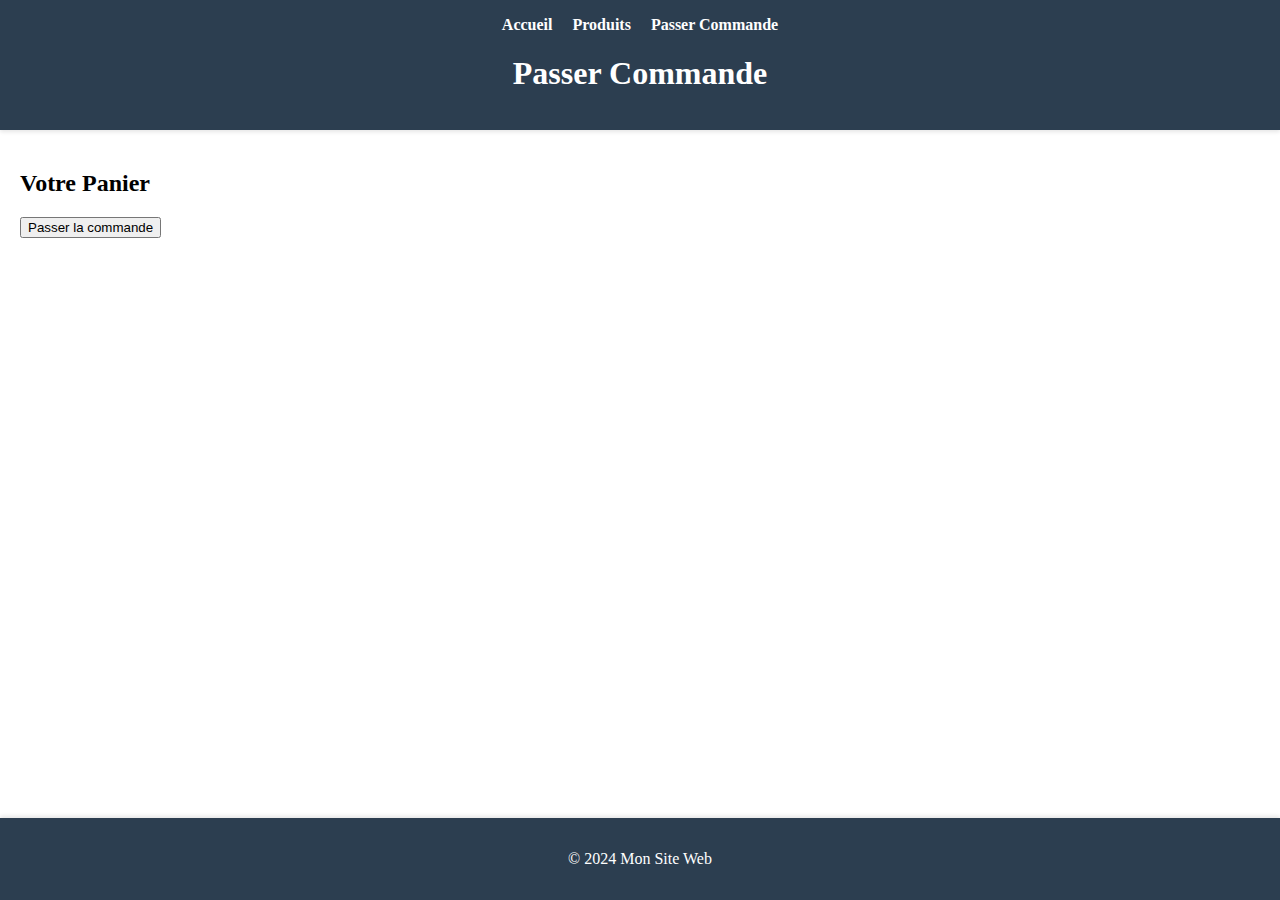
<file: commande.html>
<!DOCTYPE html>
<html lang="fr">
<head>
    <meta charset="UTF-8">
    <meta name="viewport" content="width=device-width, initial-scale=1.0">
    <title>Passer Commande</title>
    <link rel="stylesheet" href="style.css">
</head>
<body>
    <header>
        <nav>
            <ul>
                <li><a href="index.html">Accueil</a></li>
                <li><a href="produits.html">Produits</a></li>
                <li><a href="commande.html">Passer Commande</a></li>
            </ul>
        </nav>
        <h1>Passer Commande</h1>
    </header>
    <main>
        <section id="commande">
            <h2>Votre Panier</h2>
            <ul id="panier">
                <!-- Les articles ajoutés au panier apparaîtront ici -->
            </ul>
            <button onclick="passerCommande()">Passer la commande</button>
        </section>
    </main>
    <footer>
        <p>&copy; 2024 Mon Site Web</p>
    </footer>
    <script src="scripts.js"></script>
</body>
</html>
</file>
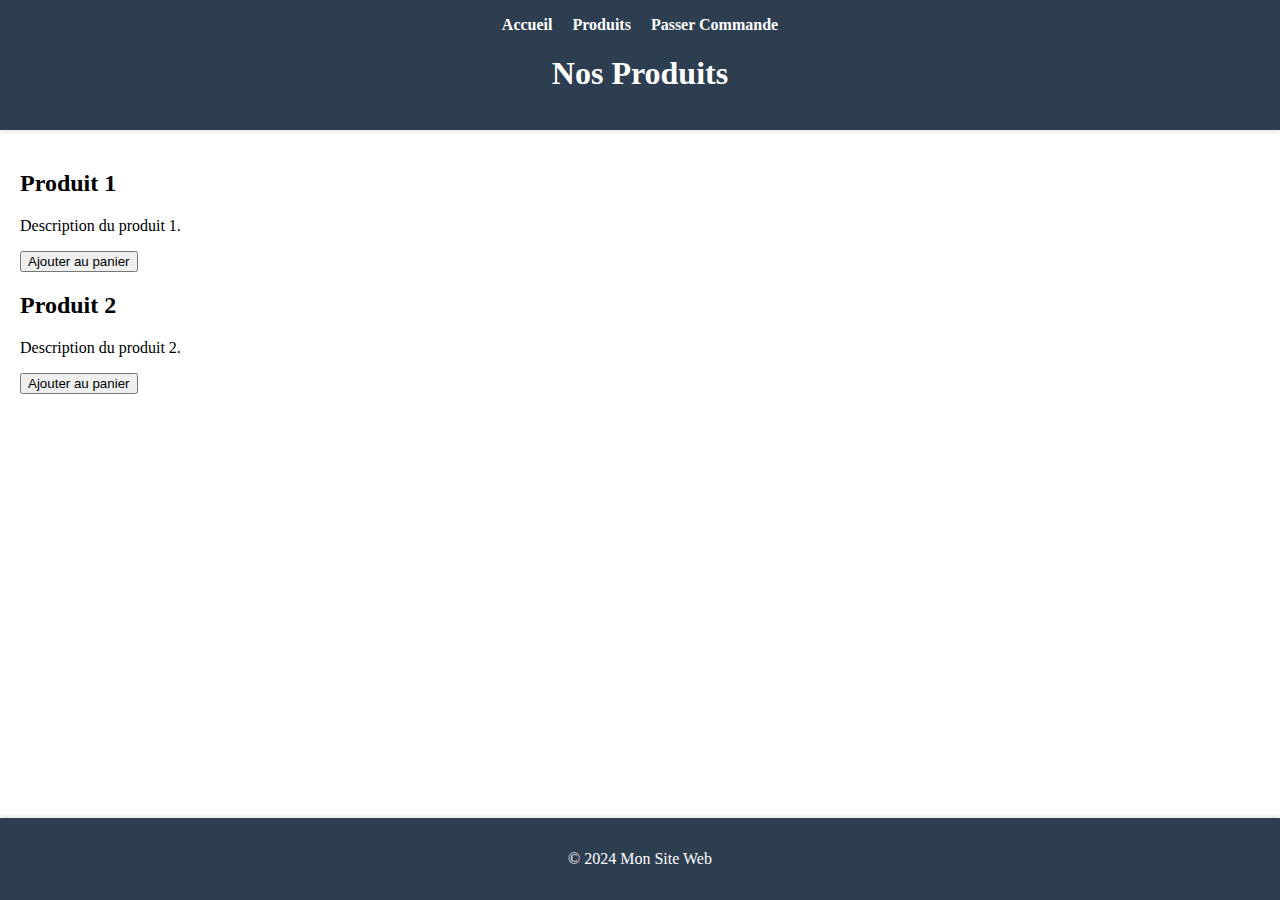
<file: produits.html>
<!DOCTYPE html>
<html lang="fr">
<head>
    <meta charset="UTF-8">
    <meta name="viewport" content="width=device-width, initial-scale=1.0">
    <title>Nos Produits</title>
    <link rel="stylesheet" href="style.css">
</head>
<body>
    <header>
        <nav>
            <ul>
                <li><a href="index.html">Accueil</a></li>
                <li><a href="produits.html">Produits</a></li>
                <li><a href="commande.html">Passer Commande</a></li>
            </ul>
        </nav>
        <h1>Nos Produits</h1>
    </header>
    <main>
        <section id="produits">
            <!-- Liste des produits -->
            <div class="produit">
                <h2>Produit 1</h2>
                <p>Description du produit 1.</p>
                <button onclick="ajouterAuPanier('Produit 1')">Ajouter au panier</button>
            </div>
            <div class="produit">
                <h2>Produit 2</h2>
                <p>Description du produit 2.</p>
                <button onclick="ajouterAuPanier('Produit 2')">Ajouter au panier</button>
            </div>
        </section>
    </main>
    <footer>
        <p>&copy; 2024 Mon Site Web</p>
    </footer>
    <script src="scripts.js"></script>
</body>
</html>
</file>
<file: style.css>
body, html {
    height: 100%;
    margin: 0;
    padding: 0;
    display: flex;
    flex-direction: column;
}

.container {
    flex: 1;
    display: flex;
    flex-direction: column;
}

header {
    background-color: #2c3e50;
    color: #fff;
    text-align: center;
    padding: 1em 0;
    position: sticky;
    top: 0;
    z-index: 1000;
    box-shadow: 0 2px 4px rgba(0, 0, 0, 0.1);
}

nav ul {
    list-style: none;
    padding: 0;
    margin: 0;
    display: flex;
    justify-content: center;
}

nav ul li {
    margin: 0 10px;
}

nav ul li a {
    color: #fff;
    text-decoration: none;
    font-weight: bold;
    transition: color 0.3s ease;
}

nav ul li a:hover {
    color: #18bc9c;
}

main {
    flex: 1;
    padding: 20px;
}

#photos img {
    max-width: 100%;
    height: auto;
    margin: 10px 0;
    border-radius: 8px;
    box-shadow: 0 4px 8px rgba(0, 0, 0, 0.1);
    opacity: 0;
    animation: fadeIn 1s forwards;
}

#texte p {
    font-size: 1.2em;
    line-height: 1.6;
    text-align: justify;
}

footer {
    background-color: #2c3e50;
    color: #fff;
    text-align: center;
    padding: 1em 0;
    box-shadow: 0 -2px 4px rgba(0, 0, 0, 0.1);
    margin-top: auto; /* Push footer to bottom */
}

@keyframes fadeIn {
    to {
        opacity: 1;
    }
}
</file>
